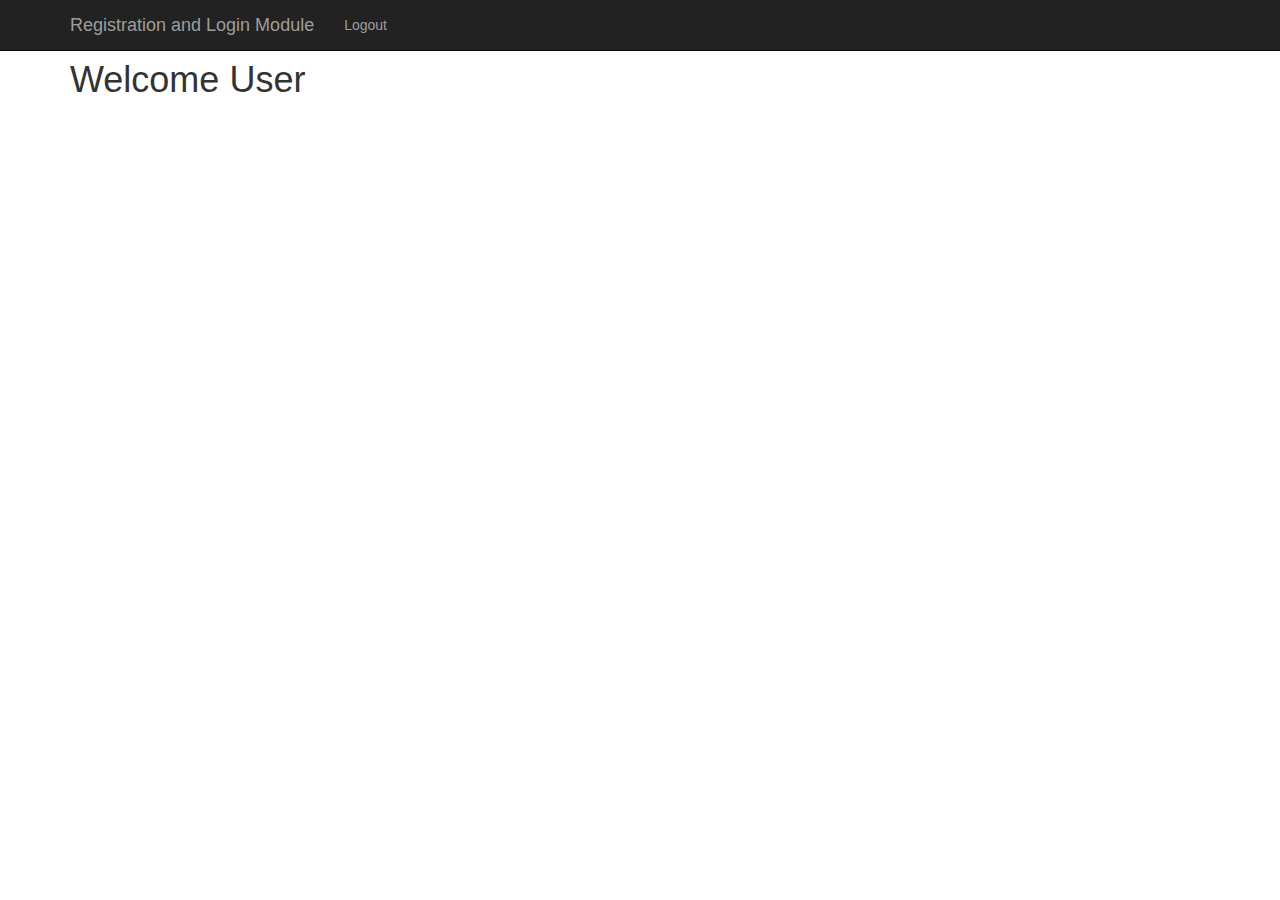
<file: src/main/resources/templates/index.html>
<!DOCTYPE html>
<html xmlns:th="http://www.thymeleaf.org"
      xmlns:sec="http://www.thymeleaf.org/thymeleaf-extras-springsecurity3">
<head>
    <meta charset="ISO-8859-1">
    <title>Registration and Login App</title>

    <link rel="stylesheet"
          href="https://maxcdn.bootstrapcdn.com/bootstrap/3.3.7/css/bootstrap.min.css"
          integrity="sha384-BVYiiSIFeK1dGmJRAkycuHAHRg32OmUcww7on3RYdg4Va+PmSTsz/K68vbdEjh4u"
          crossorigin="anonymous">

</head>
<body>
<!-- create navigation bar ( header) -->
<nav class="navbar navbar-inverse navbar-fixed-top">
    <div class="container">
        <div class="navbar-header">
            <button type="button" class="navbar-toggle collapsed"
                    data-toggle="collapse" data-target="#navbar" aria-expanded="false"
                    aria-controls="navbar">
                <span class="sr-only">Toggle navigation</span> <span
                    class="icon-bar"></span> <span class="icon-bar"></span> <span
                    class="icon-bar"></span>
            </button>
            <a class="navbar-brand" href="#" th:href="@{/}">Registration and
                Login Module</a>
        </div>
        <div id="navbar" class="collapse navbar-collapse">
            <ul class="nav navbar-nav">
                <li sec:authorize="isAuthenticated()"><a th:href="@{/logout}">Logout</a></li>
            </ul>
        </div>
    </div>
</nav>

<br>
<br>

<div class="container">
    <h1>
        Welcome <span sec:authentication="principal.username"> User</span>
    </h1>
</div>
</body>
</html>
</file>
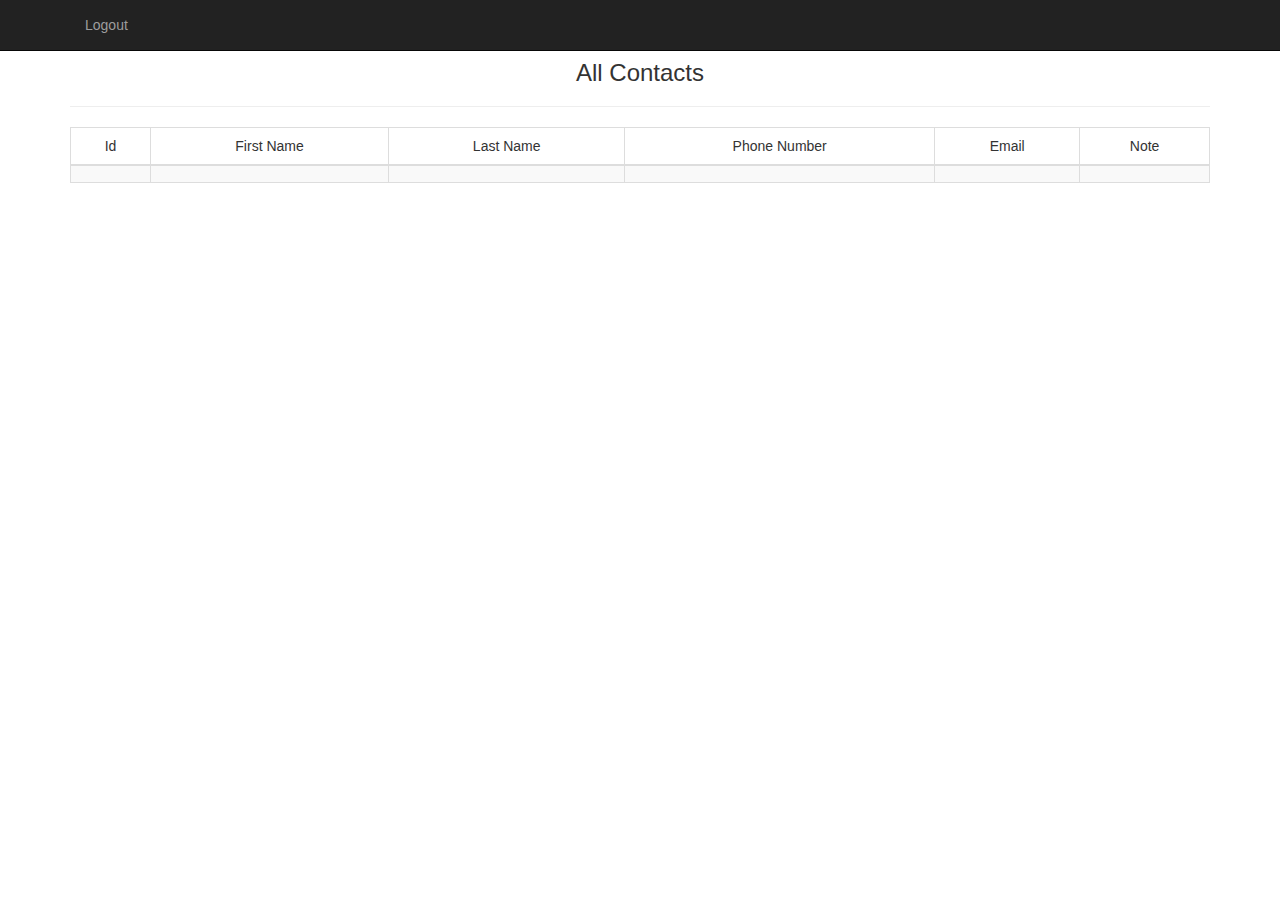
<file: src/main/resources/templates/contact_index.html>
<!DOCTYPE html>
<html xmlns:th="http://www.thymeleaf.org"
      xmlns:sec="http://www.thymeleaf.org/thymeleaf-extras-springsecurity3" xmlns:c="">
<head>
    <meta charset="ISO-8859-1">
    <title>Registration and Login App</title>

    <link rel="stylesheet"
          href="https://maxcdn.bootstrapcdn.com/bootstrap/3.3.7/css/bootstrap.min.css"
          integrity="sha384-BVYiiSIFeK1dGmJRAkycuHAHRg32OmUcww7on3RYdg4Va+PmSTsz/K68vbdEjh4u"
          crossorigin="anonymous">

</head>
<body>
<!-- create navigation bar ( header) -->
<nav class="navbar navbar-inverse navbar-fixed-top">
    <div class="container">
        <div class="navbar-header">
            <button type="button" class="navbar-toggle collapsed"
                    data-toggle="collapse" data-target="#navbar" aria-expanded="false"
                    aria-controls="navbar">
                <span class="sr-only">Toggle navigation</span> <span
                    class="icon-bar"></span> <span class="icon-bar"></span> <span
                    class="icon-bar"></span>
            </button>
        </div>
        <div id="navbar" class="collapse navbar-collapse">
            <ul class="nav navbar-nav">
                <li sec:authorize="isAuthenticated()"><a th:href="@{/logout}">Logout</a></li>
            </ul>
        </div>
    </div>
</nav>

<br>
<br>

    <div class="container text-center" id="tasksDiv">
        <h3>All Contacts</h3>
        <hr>
        <div class="table-responsive">
            <table class="table table-striped table-bordered">
                <thead>
                <tr>
                    <td>Id</td>
                    <td>First Name</td>
                    <td>Last Name</td>
                    <td>Phone Number</td>
                    <td>Email</td>
                    <td>Note</td>
                </tr>
                </thead>
                <tbody>
                    <!--/*@thymesVar id="contacts" type=""*/-->
                    <tr th:each="contact : ${contacts}">
                        <td th:text="${contact.id}"></td>
                        <td th:text="${contact.firstName}"></td>
                        <td th:text="${contact.lastName}"></td>
                        <td th:text="${contact.phoneNumber}"></td>
                        <td th:text="${contact.email}"></td>
                        <td th:text="${contact.note}"></td>
                    </tr>
                </tbody>
            </table>
        </div>
    </div>
</body>
</html>
</file>
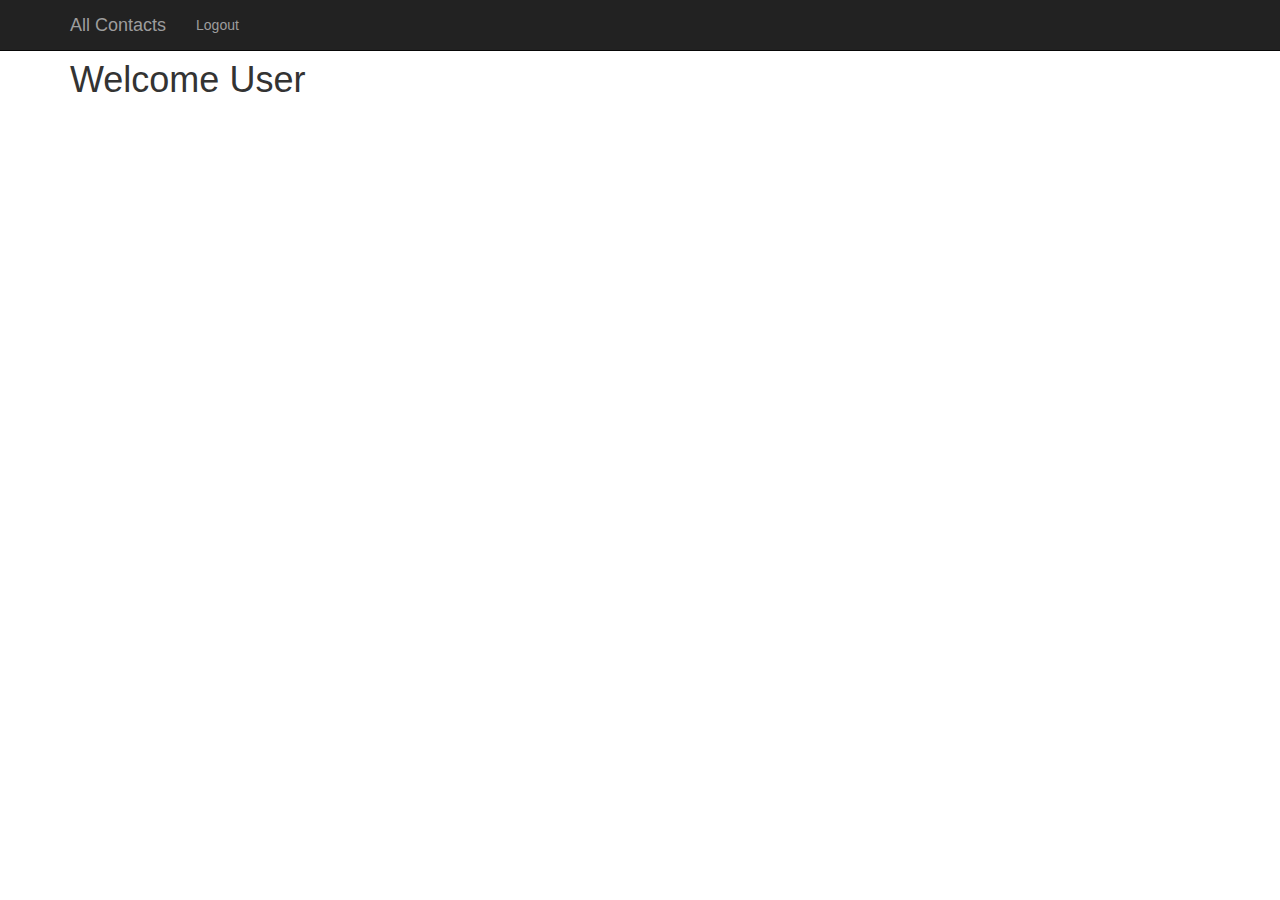
<file: src/main/resources/templates/home.html>
<!DOCTYPE html>
<html xmlns:th="http://www.thymeleaf.org"
      xmlns:sec="http://www.thymeleaf.org/thymeleaf-extras-springsecurity3">
<head>
    <meta charset="ISO-8859-1">
    <title>Contact Book App</title>

    <link rel="stylesheet"
          href="https://maxcdn.bootstrapcdn.com/bootstrap/3.3.7/css/bootstrap.min.css"
          integrity="sha384-BVYiiSIFeK1dGmJRAkycuHAHRg32OmUcww7on3RYdg4Va+PmSTsz/K68vbdEjh4u"
          crossorigin="anonymous">

</head>
<body>
<!-- create navigation bar ( header) -->
<nav class="navbar navbar-inverse navbar-fixed-top">
    <div class="container">
        <div class="navbar-header">
            <button type="button" class="navbar-toggle collapsed"
                    data-toggle="collapse" data-target="#navbar" aria-expanded="false"
                    aria-controls="navbar">
                <span class="sr-only">Toggle navigation</span> <span
                    class="icon-bar"></span> <span class="icon-bar"></span> <span
                    class="icon-bar"></span>
            </button>
            <a class="navbar-brand" href="#" th:href="@{/allContacts}">All Contacts</a>
        </div>
        <div id="navbar" class="collapse navbar-collapse">
            <ul class="nav navbar-nav">
                <li sec:authorize="isAuthenticated()"><a th:href="@{/logout}">Logout</a></li>
            </ul>
        </div>
    </div>
</nav>

<br>
<br>

<div class="container">
    <h1>
        Welcome <span sec:authentication="principal.username"> User</span>
    </h1>
</div>
</body>
</html>
</file>
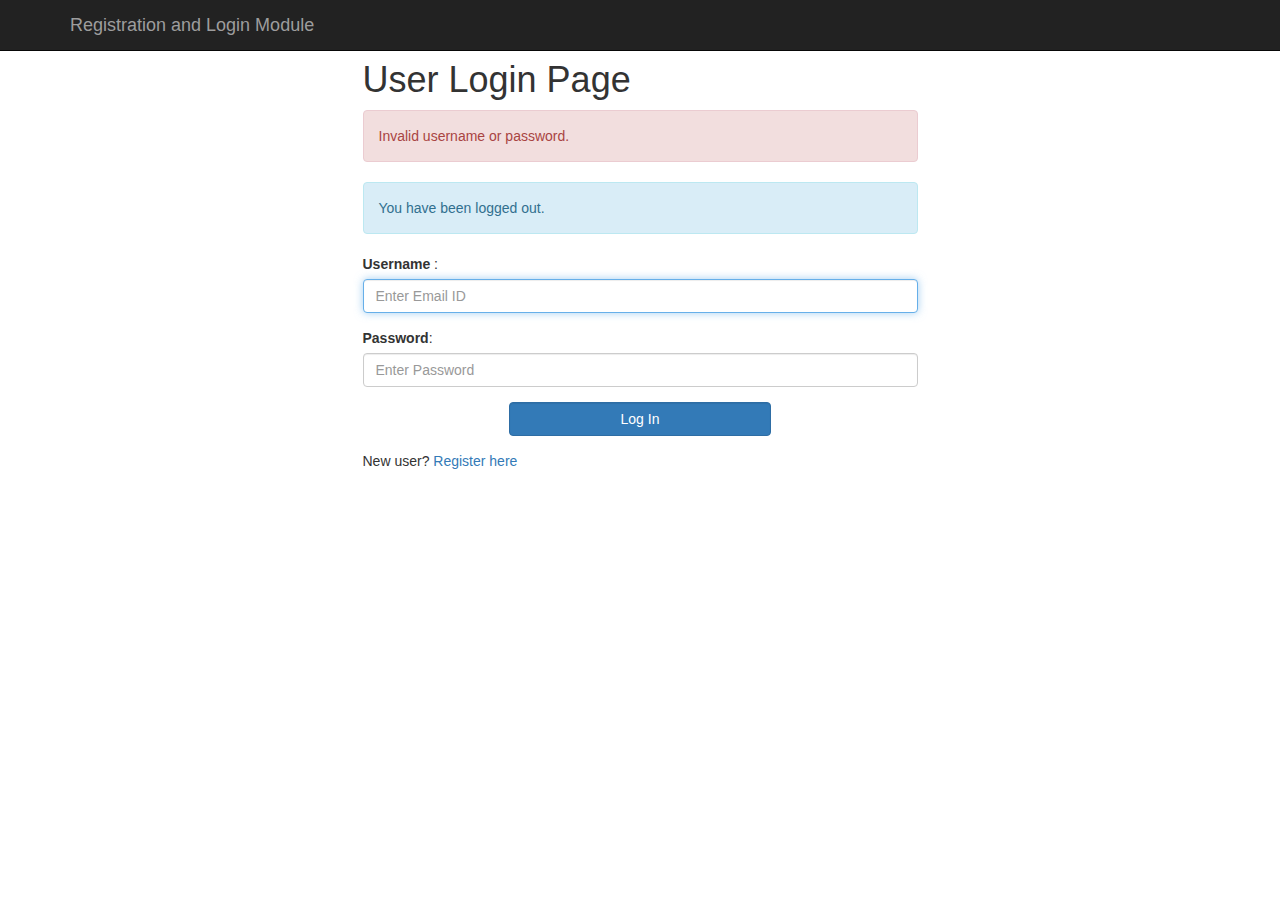
<file: src/main/resources/templates/login.html>
<!DOCTYPE html>
<html lang="en">
<head>
    <meta charset="UTF-8">
    <title>Registration and Login</title>
    <link rel="stylesheet"
          href="https://maxcdn.bootstrapcdn.com/bootstrap/3.3.7/css/bootstrap.min.css"
          integrity="sha384-BVYiiSIFeK1dGmJRAkycuHAHRg32OmUcww7on3RYdg4Va+PmSTsz/K68vbdEjh4u"
          crossorigin="anonymous">

</head>
<body>

<!-- create navigation bar ( header) -->
<nav class="navbar navbar-inverse navbar-fixed-top">
    <div class="container">
        <div class="navbar-header">
            <button type="button" class="navbar-toggle collapsed"
                    data-toggle="collapse" data-target="#navbar" aria-expanded="false"
                    aria-controls="navbar">
                <span class="sr-only">Toggle navigation</span> <span
                    class="icon-bar"></span> <span class="icon-bar"></span> <span
                    class="icon-bar"></span>
            </button>
            <a class="navbar-brand" href="#" th:href="@{/}">Registration and
                Login Module</a>
        </div>
    </div>
</nav>

<br>
<br>
<div class = "container">
    <div class = "row">
        <div class = "col-md-6 col-md-offset-3">

            <h1> User Login Page </h1>
            <form th:action="@{/login}" method="post">

                <!-- error message -->
                <div th:if="${param.error}">
                    <div class="alert alert-danger">Invalid username or
                        password.</div>
                </div>

                <!-- logout message -->
                <div th:if="${param.logout}">
                    <div class="alert alert-info">You have been logged out.</div>
                </div>

                <div class = "form-group">
                    <label for ="username"> Username </label> :
                    <input type="text" class = "form-control" id ="username" name = "username"
                           placeholder="Enter Email ID" autofocus="autofocus">
                </div>

                <div class="form-group">
                    <label for="password">Password</label>: <input type="password"
                                                                   id="password" name="password" class="form-control"
                                                                   placeholder="Enter Password" />
                </div>

                <div class="form-group">
                    <div class="row">
                        <div class="col-sm-6 col-sm-offset-3">
                            <input type="submit" name="login-submit" id="login-submit"
                                   class="form-control btn btn-primary" value="Log In" />
                        </div>
                    </div>
                </div>
            </form>
            <div class="form-group">
						<span>New user? <a href="/" th:href="@{/registration}">Register
								here</a></span>
            </div>
        </div>
    </div>
</div>
</body>
</html>
</file>
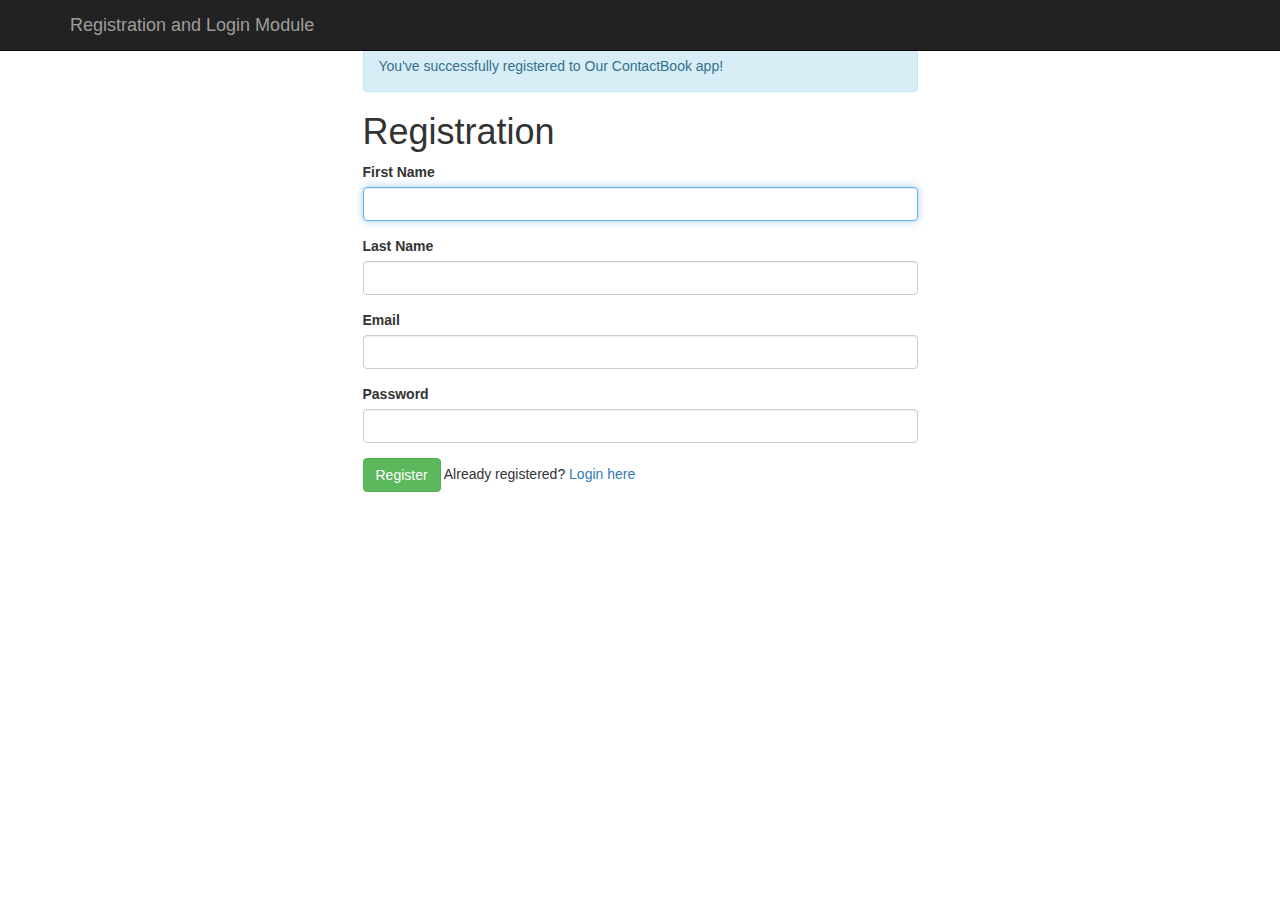
<file: src/main/resources/templates/registration.html>
<!DOCTYPE html>
<html lang="en">
<head>
    <meta charset="UTF-8">
    <title>Registration</title>
    <!-- Latest compiled and minified CSS -->
    <link rel="stylesheet"
          href="https://maxcdn.bootstrapcdn.com/bootstrap/3.3.7/css/bootstrap.min.css"
          integrity="sha384-BVYiiSIFeK1dGmJRAkycuHAHRg32OmUcww7on3RYdg4Va+PmSTsz/K68vbdEjh4u"
          crossorigin="anonymous">
</head>
<body>
    <!-- create navigation bar (header) -->
    <nav class="navbar navbar-inverse navbar-fixed-top">
        <div class="container">
            <div class="navbar-header">
                <button type="button" class="navbar-toggle collapsed"
                        data-toggle="collapse" data-target="#navbar" aria-expanded="false"
                        aria-controls="navbar">
                    <span class="sr-only">Toggle navigation</span> <span
                        class="icon-bar"></span> <span class="icon-bar"></span> <span
                        class="icon-bar"></span>
                </button>
                <a class="navbar-brand" href="#" th:href="@{/}">Registration and
                    Login Module</a>
            </div>
        </div>
    </nav>

    <br>
    <br>
    <!-- create HTML registration form -->
    <div class="container">
        <div class="row">
            <div class="col-md-6 col-md-offset-3">

                <!-- success message -->
                <div th:if="${param.success}">
                    <div class="alert alert-info">You've successfully registered
                        to Our ContactBook app!</div>
                </div>

                <h1>Registration</h1>

                <form th:action="@{/registration}" method="post" th:object="${user}">
                    <div class="form-group">
                        <label class="control-label" for="firstName"> First Name </label>
                        <input id="firstName" class="form-control" th:field="*{firstName}"
                               required autofocus="autofocus" />
                    </div>

                    <div class="form-group">
                        <label class="control-label" for="lastName"> Last Name </label> <input
                            id="lastName" class="form-control" th:field="*{lastName}"
                            required autofocus="autofocus" />
                    </div>

                    <div class="form-group">
                        <label class="control-label" for="email"> Email </label> <input
                            id="email" class="form-control" th:field="*{email}" required
                            autofocus="autofocus" />
                    </div>

                    <div class="form-group">
                        <label class="control-label" for="password"> Password </label> <input
                            id="password" class="form-control" type="password"
                            th:field="*{password}" required autofocus="autofocus" />
                    </div>

                    <div class="form-group">
                        <button type="submit" class="btn btn-success">Register</button>
                        <span>Already registered? <a href="/" th:href="@{/login}">Login
								here</a></span>
                    </div>
                </form>
            </div>
        </div>
    </div>
</body>
</html>
</file>
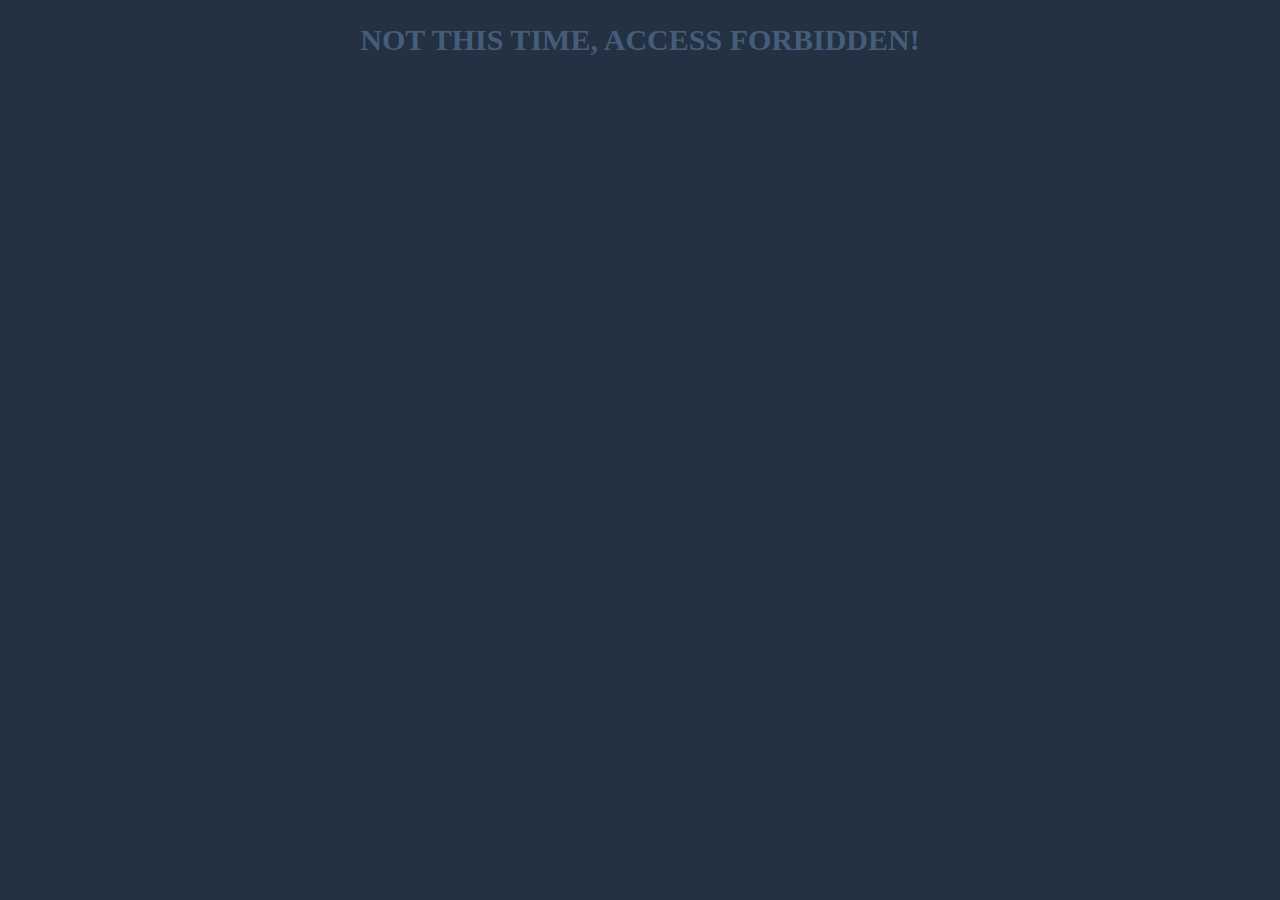
<file: src/main/resources/templates/error/accessDenied.html>
<!DOCTYPE html>
<html xmlns:th="http://www.thymeleaf.org" lang="en">
<head>
<!--    <meta charset="UTF-8">-->
<!--    <meta name="viewport" content="width=device-width, initial-scale=1.0">-->
<!--    <meta http-equiv="X-UA-Compatible" content="ie=edge">-->
<!--    <link href="https://fonts.googleapis.com/css?family=Raleway:500,800" rel="stylesheet">-->
    <title>Access Denied</title>
    <style>
        * {
  margin:0;
  padding: 0;
}
body{
  background: #233142;

}
.whistle{
  width: 20%;
  fill: #f95959;
  margin: 100px 40%;
  text-align: left;
  transform: translate(-50%, -50%);
  transform: rotate(0);
  transform-origin: 80% 30%;
  animation: wiggle .2s infinite;
}

@keyframes wiggle {
  0%{
    transform: rotate(3deg);
  }
  50%{
    transform: rotate(0deg);
  }
  100%{
    transform: rotate(3deg);
  }
}
h1{
  margin-top: -100px;
  margin-bottom: 20px;
  color: #facf5a;
  text-align: center;
  font-family: 'Raleway';
  font-size: 90px;
  font-weight: 800;
}
h2{
  color: #455d7a;
  text-align: center;
  font-family: 'Raleway';
  font-size: 30px;
  text-transform: uppercase;
}
    </style>
</head>
<body>
<!--<use>-->
<!--    <svg version="1.1" xmlns="http://www.w3.org/2000/svg" xmlns:xlink="http://www.w3.org/1999/xlink" x="0px" y="0px" viewBox="0 0 1000 1000" enable-background="new 0 0 1000 1000" xml:space="preserve" class="whistle">-->
<!--<metadata> Svg Vector Icons : http://www.onlinewebfonts.com/icon </metadata>-->
<!--        <g><g transform="translate(0.000000,511.000000) scale(0.100000,-0.100000)">-->
<!--<path d="M4295.8,3963.2c-113-57.4-122.5-107.2-116.8-622.3l5.7-461.4l63.2-55.5c72.8-65.1,178.1-74.7,250.8-24.9c86.2,61.3,97.6,128.3,97.6,584c0,474.8-11.5,526.5-124.5,580.1C4393.4,4001.5,4372.4,4001.5,4295.8,3963.2z"/><path d="M3053.1,3134.2c-68.9-42.1-111-143.6-93.8-216.4c7.7-26.8,216.4-250.8,476.8-509.3c417.4-417.4,469.1-463.4,526.5-463.4c128.3,0,212.5,88.1,212.5,224c0,67-26.8,97.6-434.6,509.3c-241.2,241.2-459.5,449.9-488.2,465.3C3181.4,3180.1,3124,3178.2,3053.1,3134.2z"/><path d="M2653,1529.7C1644,1445.4,765.1,850,345.8-32.7C62.4-628.2,22.2-1317.4,234.8-1960.8C451.1-2621.3,947-3186.2,1584.6-3500.2c1018.6-501.6,2228.7-296.8,3040.5,515.1c317.8,317.8,561,723.7,670.1,1120.1c101.5,369.5,158.9,455.7,360,553.3c114.9,57.4,170.4,65.1,1487.7,229.8c752.5,93.8,1392,181.9,1420.7,193.4C8628.7-857.9,9900,1250.1,9900,1328.6c0,84.3-67,172.3-147.4,195.3c-51.7,15.3-790.8,19.1-2558,15.3l-2487.2-5.7l-55.5-63.2l-55.5-61.3v-344.6V719.8h-411.7h-411.7v325.5c0,509.3,11.5,499.7-616.5,494C2921,1537.3,2695.1,1533.5,2653,1529.7z"/></g></g>-->
<!--</svg>-->
<!--</use>-->
<h1>403</h1>
<h2>Not this time, access forbidden!</h2>
</body>
</html>
</file>
